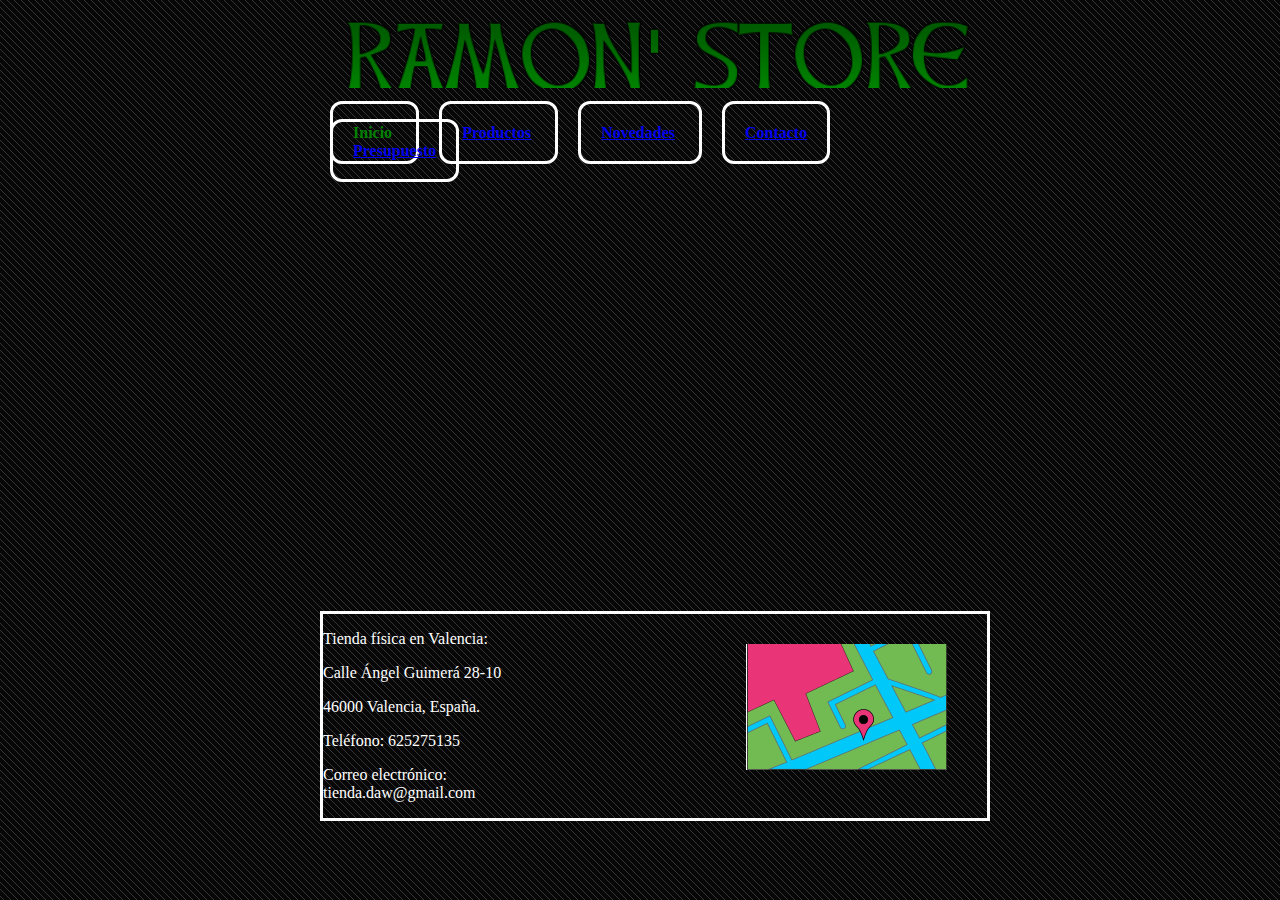
<file: web/index.html>
<html>

<head>
    <script type="text/javascript">
    var enlaceMenu;
function iniciarMenu()
{
enlaceMenu = document.querySelector("nav>a");
enlaceMenu.addEventListener("click", despliegaMenu, false);
}
function despliegaMenu()
{
document.querySelector("nav>ul").classList.toggle('desplegado');
}
window.addEventListener("load", iniciarMenu, false);
    </script>
<meta name="viewport" content="width=device-width, initial-scale=1, user-scalable=yes">
<link rel="stylesheet" href="./estilo.css" type="text/css"/>
</head>

<body>
<div id="contenedor">
  <header>
      <img src="./img/logo.png"/> 
  </header>
  <nav>
       <a href="#">Menu</a>
    <ul>
      <li> Inicio </li>
      <li> <a href="./productos.html">Productos</a> </li>
      <li><a href="./novedades.html"> Novedades</a> </li>
        <li><a href="./contacto.html"> Contacto</a> </li>
        <li><a href="./presupuesto.html"> Presupuesto</a> </li>
    </ul>
  </nav>
    
  <section id="video">
      <article>
           <iframe width="560" height="315" src="https://www.youtube.com/embed/fEX4Q31K8bI?autoplay=1" frameborder="0" allowfullscreen></iframe>
      </article>
 
    </section>

  <footer class="footerPagina">
    <div id="parrafos">
      <p class="info">Tienda física en Valencia:</p>
      <p class="info">Calle Ángel Guimerá 28-10</p>
      <p class="info">46000 Valencia, España.</p>
      <p class="info">Teléfono: 625275135</p>
      <p class="info">  Correo electrónico: tienda.daw@gmail.com</p>
    </div>
    <div id="foto">
      <img src="./img/mapa.png"/>
    </div>
  </footer>
</div>
</body>

</html>
</file>
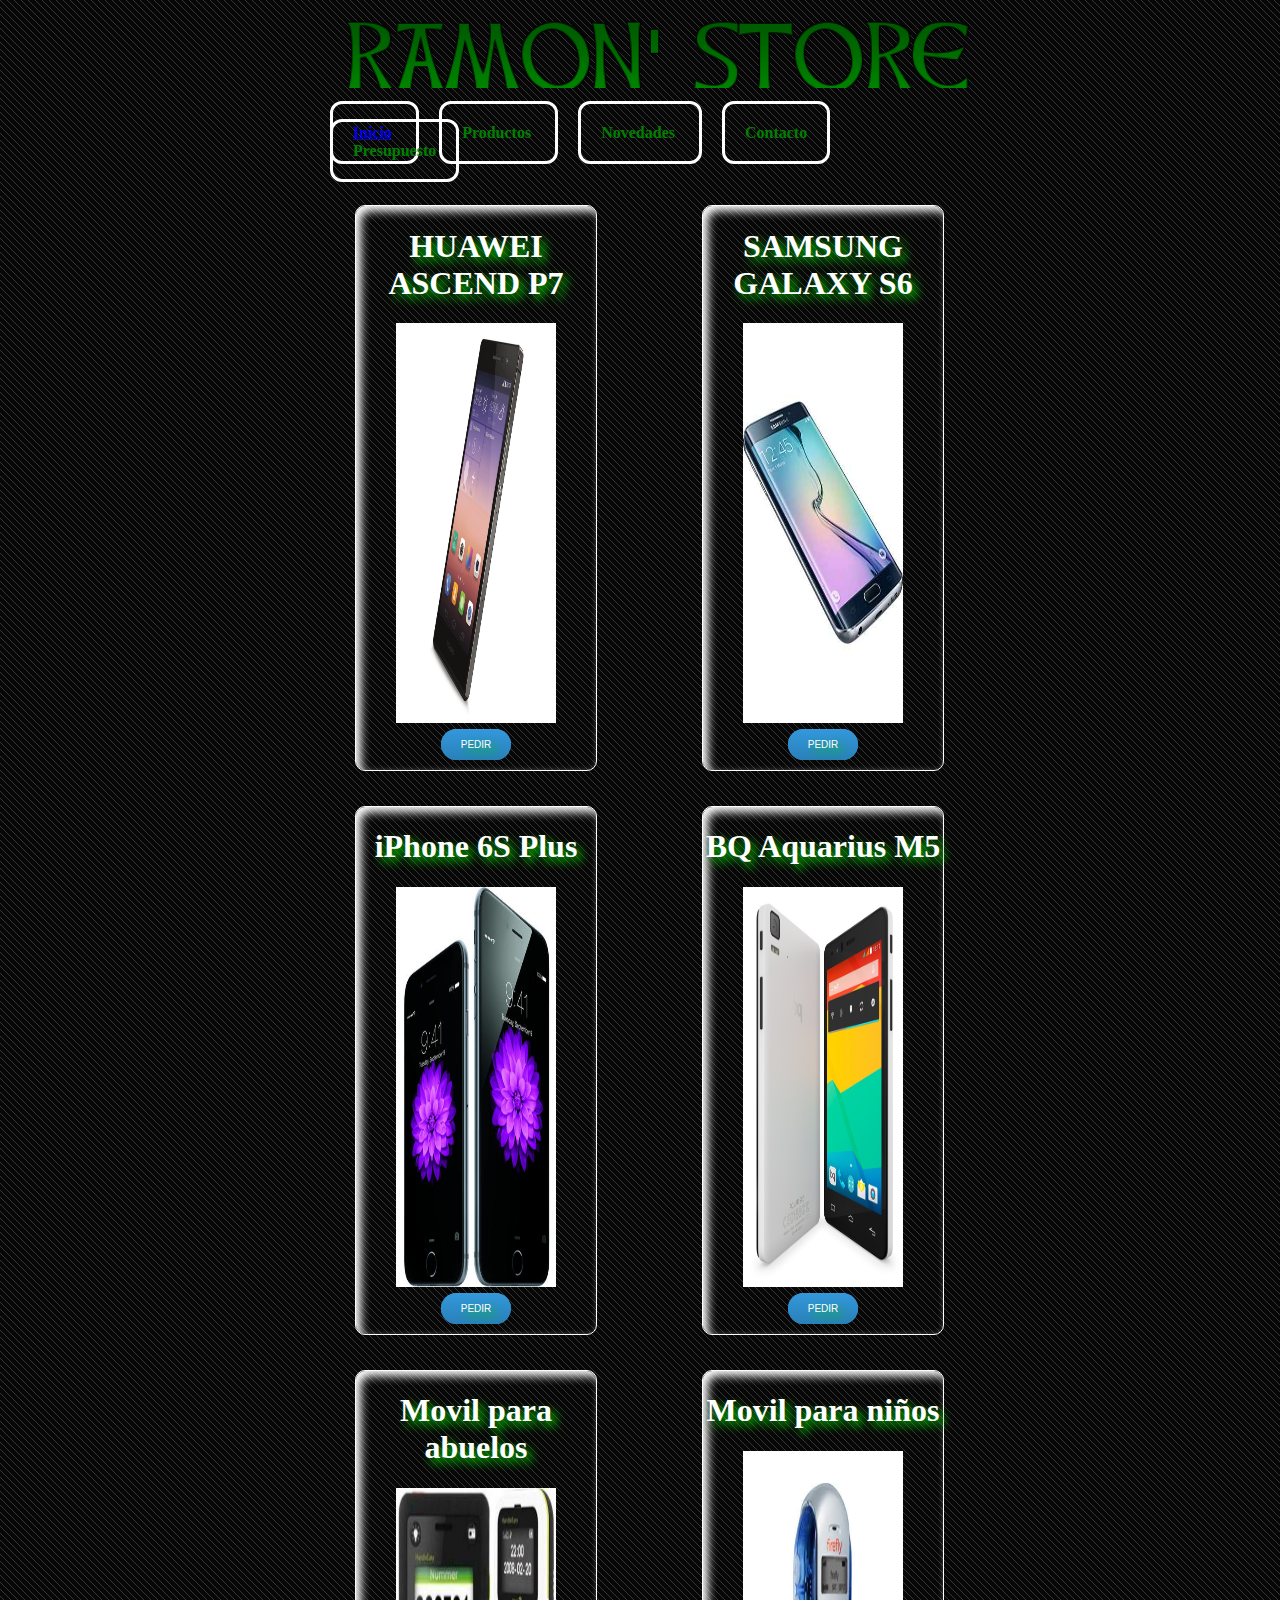
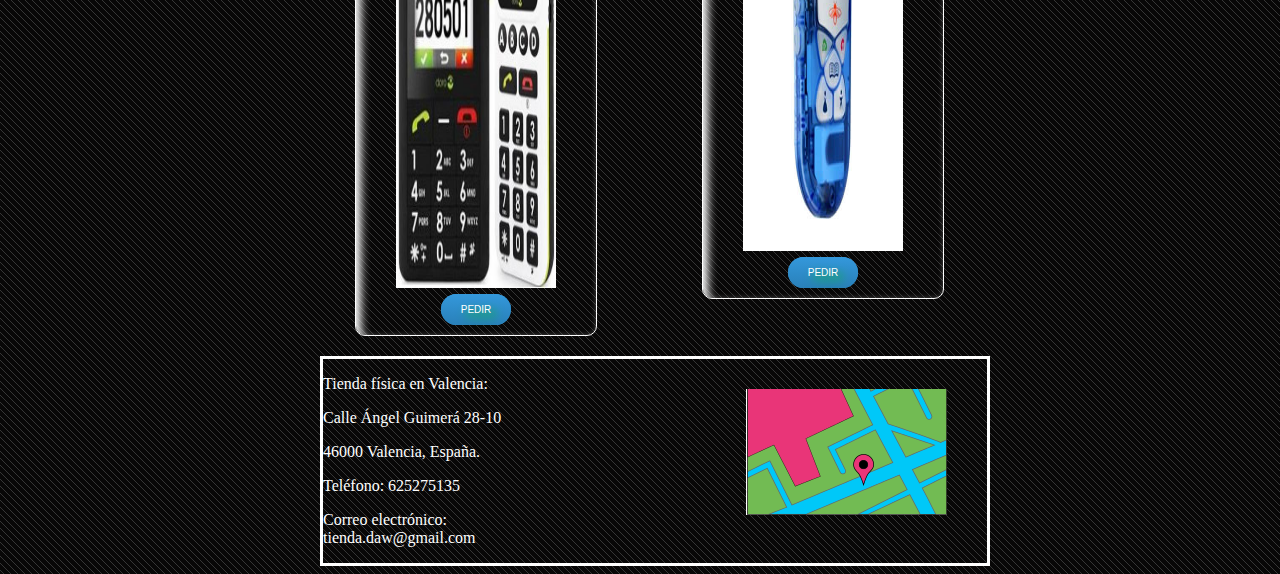
<file: web/productos.html>
<html>

<head>
    <script type="text/javascript">
    var enlaceMenu;
function iniciarMenu()
{
enlaceMenu = document.querySelector("nav>a");
enlaceMenu.addEventListener("click", despliegaMenu, false);
}
function despliegaMenu()
{
document.querySelector("nav>ul").classList.toggle('desplegado');
}
window.addEventListener("load", iniciarMenu, false);
    </script>
<meta name="viewport" content="width=device-width, initial-scale=1, user-scalable=yes">
<link rel="stylesheet" href="./estilo.css" type="text/css"/>
</head>

<body>
<div id="contenedor">
  <header>
      <img src="./img/logo.png"> </img>
  </header>
  <nav>
      <a href="#">Menu</a>
    <ul>
        <li> <a href="./index.html">Inicio</a> </li>
      <li> Productos </li>
      <li> Novedades </li>
      <li> Contacto </li>
      <li> Presupuesto </li>
    </ul>
    </nav>
  <section id="moviles">
      <article class="movil">
           
            <!-- TITULETE DEL MÓVIL, FOTO 50X100, PRECIO, BOTONCETE!-->
  
        
                <hgroup>
          <h1>HUAWEI ASCEND P7</h1>
          </hgroup>
                   
          <figure>
          <img src="./img/1.jpg"> </img>
          </figure>

                       
         <footer class="footerMovil"> 
          <a href="./productos.html" class="btn">PEDIR</a>      
      </footer>
         
    
      </article>
    
          <article class="movil">
            <!-- TITULETE DEL MÓVIL, FOTO 50X100, PRECIO, BOTONCETE!-->
  
        
                <hgroup>
          <h1>SAMSUNG GALAXY S6</h1>
          </hgroup>
                   
          <figure>
          <img src="./img/s6.jpg"> </img>
          </figure>

                       
         <footer class="footerMovil"> 
          <a href="./productos.html" class="btn">PEDIR</a>      
      </footer>
      </article>
 
              <article class="movil">
            <!-- TITULETE DEL MÓVIL, FOTO 50X100, PRECIO, BOTONCETE!-->
  
        
                <hgroup>
          <h1>iPhone 6S Plus</h1>
          </hgroup>
                   
          <figure>
          <img src="./img/i6.jpg"> </img>
          </figure>

                       
         <footer class="footerMovil"> 
          <a href="./productos.html" class="btn">PEDIR</a>      
      </footer>
      </article>
    
              <article class="movil">
            <!-- TITULETE DEL MÓVIL, FOTO 50X100, PRECIO, BOTONCETE!-->
  
        
                <hgroup>
          <h1>BQ Aquarius M5</h1>
          </hgroup>
                   
          <figure>
          <img src="./img/bq.jpg"> </img>
          </figure>

                       
         <footer class="footerMovil"> 
          <a href="./productos.html" class="btn">PEDIR</a>      
      </footer>
      </article>

              <article class="movil">
            <!-- TITULETE DEL MÓVIL, FOTO 50X100, PRECIO, BOTONCETE!-->
  
        
                <hgroup>
          <h1>Movil para abuelos</h1>
          </hgroup>
                   
          <figure>
          <img src="./img/abuelo.jpg"> </img>
          </figure>

                       
         <footer class="footerMovil"> 
          <a href="./productos.html" class="btn">PEDIR</a>      
      </footer>
      </article>

              <article class="movil">
            <!-- TITULETE DEL MÓVIL, FOTO 50X100, PRECIO, BOTONCETE!-->
  
        
                <hgroup>
          <h1>Movil para niños</h1>
          </hgroup>
                   
          <figure>
          <img src="./img/kid.jpg"> </img>
          </figure>

                       
         <footer class="footerMovil"> 
          <a href="./productos.html" class="btn">PEDIR</a>      
      </footer>
      </article>


    </section>
  <footer class="footerPagina">
    <div id="parrafos">
      <p class="info">Tienda física en Valencia:</p>
      <p class="info">Calle Ángel Guimerá 28-10</p>
      <p class="info">46000 Valencia, España.</p>
      <p class="info">Teléfono: 625275135</p>
      <p class="info">  Correo electrónico: tienda.daw@gmail.com</p>
    </div>
    <div id="foto">
      <img src="./img/mapa.png"> </img>
    </div>
  </footer>
</div>
</body>

</html>
</file>
<file: web/estilo.css>
body{
  background-image: url(./img/dot.gif);
  background-repeat: repeat;
}
#contenedor{
  max-width: 700px;
/*height: auto;*/
  margin: 0 auto;

}
header{
  max-width: 700px;
  max-height: 100px;

}
header img{
width: 100%;
margin: 0 auto;
padding-left: 43px;
}
nav > a {
    display: none;
}

nav li{
  display: inline;
  border-style: solid;
  border-radius: 12px;
  border-color: white;
  margin-right: 20px;
  color: green;
  padding: 20px;
    text-decoration: none;
    list-style:none;
  font-weight: bold;

}
nav ul{
  padding-top: 20px;
}
nav ul:hover{
  border-color: green;

}
nav li:hover{
  background-color: white;
}
#video{
  padding-left: 90px;
  padding-top: 70px;
}
.footerPagina{
    
  margin-top: 50px;
  margin-left: 30px;
  clear:both;
  border-style: solid;
  border-color: white;
  overflow: auto;

}
.footerPagina:hover{
  border-color: green;
}
#parrafos{
  color: white;
  width: 40%;
  float:left;
}
#parrafos:hover{
  color: green;
}

#foto{
  padding-top: 30px;
  padding-right: 40px;
  float:right;
}




/*PRODUCTOS.HTML */

#moviles{
margin: 30 auto;
color: white;
width: 100%;
     text-shadow: #00cc00 5px 5px 10px
}
.movil {
    margin-left: 65px;
    width: 240px;
    margin-bottom: 20px;
    float: left;
     box-shadow: #ffffff 5px 5px 10px inset;
border-style: solid;
    border-radius: 10px;
    border-width: 1px;
    margin-right: 40px;
    margin-top: 15px;
    
}
.movil:hover{
    transform: rotate(20deg);

}


.movil img{
    width: 160;
    height: 400px;
  
}

h1{
    text-align: center;
}
.footerMovil{
text-align: center;
margin-bottom: 20px;
}
.btn {
  background: #3498db;
  background-image: -webkit-linear-gradient(top, #3498db, #2980b9);
  background-image: -moz-linear-gradient(top, #3498db, #2980b9);
  background-image: linear-gradient(to bottom, #3498db, #2980b9);
  -webkit-border-radius: 28;
  -moz-border-radius: 28;
  border-radius: 28px;
  font-family: Arial;
  color: #ffffff;
  font-size: 10px;
  padding: 10px 20px 10px 20px;
  text-decoration: none;
  
}

.btn:hover {
  background: #3cb0fd;
  background-image: -webkit-linear-gradient(top, #3cb0fd, #3498db);
  background-image: -moz-linear-gradient(top, #3cb0fd, #3498db);
  background-image: -ms-linear-gradient(top, #3cb0fd, #3498db);
  background-image: -o-linear-gradient(top, #3cb0fd, #3498db);
  background-image: linear-gradient(to bottom, #3cb0fd, #3498db);
  text-decoration: none;
}

/* RESPONSIVO */
 
@media all and (max-width: 640px) {
#contenedor{
  max-width: 640px;
  margin: 0 auto;
}
header{
  max-width: 640px;
  width: 100%;
}
header img{
width: 100%;
max-width: 80%;
height: 75px;
}
 nav ul {
     display: none; 
        } 
  nav > a 
  {
      width: 100%;
      max-width: 70%;
  display: block;
  text-align: center;
  padding: 10px 15px;
  color: green;
  background-color: whitesmoke;
  text-decoration: none;
  margin: 10% 12%;
      font-weight: bolder;
  }

  ul.desplegado
  {
  display: block;
  list-style: none;
  }
  ul.desplegado li
  {
  display: block;
  text-align: center;
margin-bottom: 5px;
  }
  ul.desplegado li a
  {
  display: block;
  text-decoration: none;

  }
 #video{
     margin: 10px auto;
     padding: 0px;
     max-width: 640px;
     width: 100%;
}
#video iframe{
    width: 100%;
    height: 100%;
}
    .footerPagina{
    margin: 20 auto;
  border-style: solid;
  border-color: white;

}
.footerPagina:hover{
  border-color: green;
}
#parrafos{
  color: white;
  width: 100%;
  display: block;
}
#parrafos:hover{
  color: green;
}

#foto{
  margin: 0 auto;
}
    #moviles{
margin: 0 auto;
color: white;
width: 100%;
max-width: 75%;
     text-shadow: #00cc00 5px 5px 10px
}
    .movil {
    
    margin: 15;
    width: 240px;
    display: block;
    box-shadow: #ffffff 5px 5px 10px inset;
    border-style: solid;
    border-radius: 10px;
    border-width: 1px;
   
    
}
    .movil:hover{
    transform: none;

}
}


@media all and (max-width: 320px) {
#contenedor{
  max-width: 640px;
  margin: 0 auto;
}
header{
  max-width: 640px;
  width: 100%;
}
header img{
width: 100%;
max-width: 80%;
height: 75px;
}
 nav ul {
     display: none; 
        } 
  nav > a 
  {
      width: 100%;
      max-width: 70%;
  display: block;
  text-align: center;
  padding: 10px 15px;
  color: green;
  background-color: whitesmoke;
  text-decoration: none;
  margin: 10% 12%;
      font-weight: bolder;
  }

  ul.desplegado
  {
  display: block;
  list-style: none;
  }
  ul.desplegado li
  {
  display: block;
  text-align: center;
margin-bottom: 5px;
  }
  ul.desplegado li a
  {
  display: block;
  text-decoration: none;

  }
 #video{
     margin: 10px auto;
     padding: 0px;
     max-width: 640px;
     width: 100%;
}
#video iframe{
    width: 100%;
    height: 100%;
}
    .footerPagina{
    margin: 20 auto;
  border-style: solid;
  border-color: white;

}
.footerPagina:hover{
  border-color: green;
}
#parrafos{
  color: white;
  width: 100%;
  display: block;
}
#parrafos:hover{
  color: green;
}

#foto{
  margin: 0 auto;
}

#moviles{
margin: 0 auto;
color: white;
width: 100%;
max-width: 85%;
     text-shadow: #00cc00 5px 5px 10px
}

    .movil {
    margin: 15;
    width: 240px;
    display: block;
    box-shadow: #ffffff 5px 5px 10px inset;
    border-style: solid;
    border-radius: 10px;
    border-width: 1px;
}
    .movil:hover{
    transform: none;

}
}
</file>
